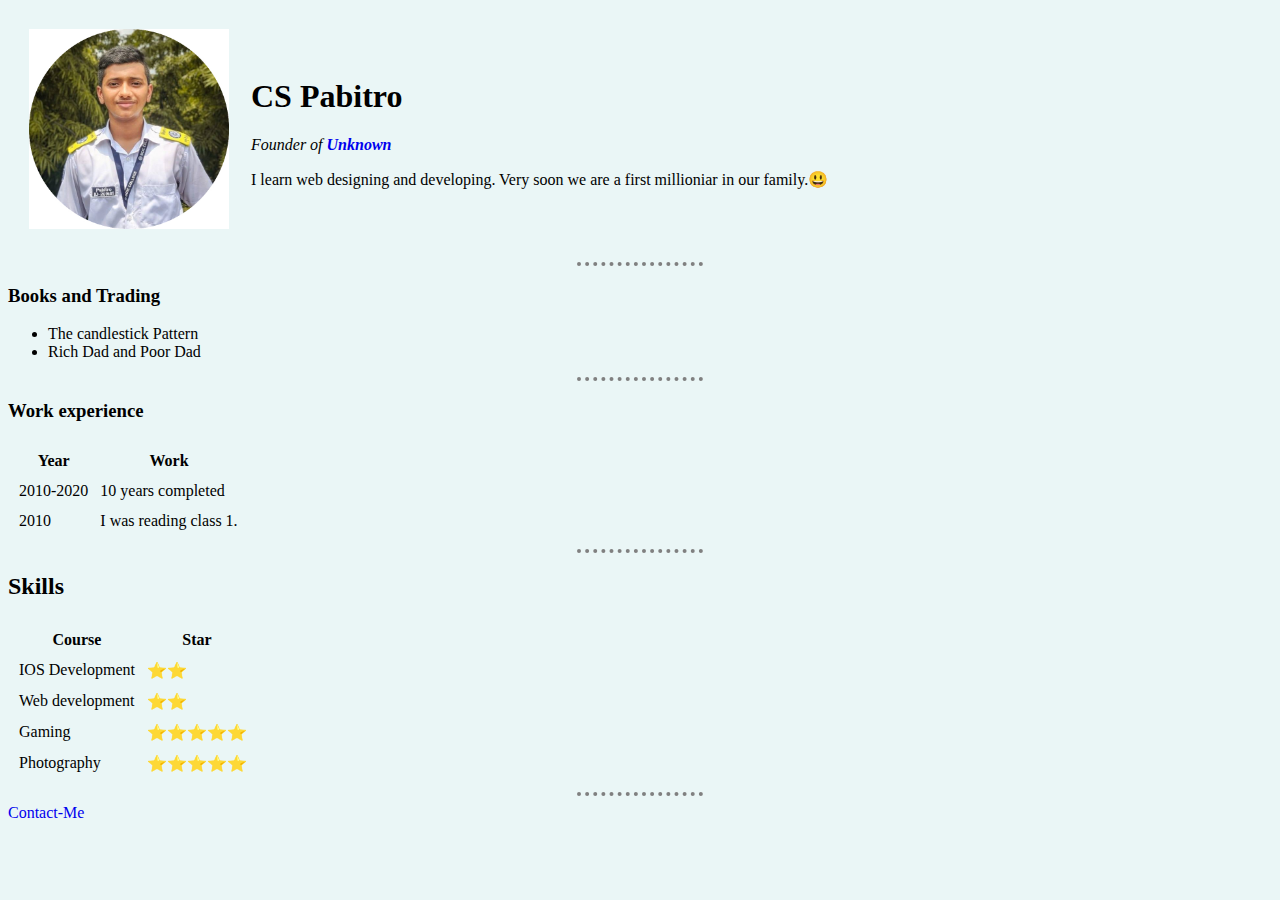
<file: pabitro's projects/index.html>
<!DOCTYPE html>
<html lang="en">
<head>
  <meta charset="UTF-8">
  <meta name="viewport" content="width=device-width, initial-scale=1.0">
  <title>pabitro personal site</title>

<style>

   body{
     background-color: #EAF6F6;
   }
   
   hr{
    
    border-style:  none;
    border-top-style: dotted;
    border-color: gray;
    border-width: 4px;
    width: 10%;
   }

   image{
    height: 20px
   }

   


</style>

</head>

<body>
   <table cellspacing="20">
    <tr> 
     <td> <a href="https://www.facebook.com/Pabitro.15"><img width="200" height="200" src="image/pabitro.jpeg" alt="pabitro's profile" ></a></td>
     <td>  <h1 >CS Pabitro</h1> <p><em>Founder of <strong><a href="https://www.dictionarybd.com/meaning/unknown" style="text-decoration: none;">Unknown</a>
        </strong></em></p><p> I learn web designing and developing. Very soon we are a first millioniar in our family.😃</p></td>
    </tr>
  </table>
     <hr >
  <h3>Books and Trading </h3>
  <ul>
    <li>
      The candlestick Pattern
    </li>
    <li>
      Rich Dad and Poor Dad
    </li>
  </ul>  
<!--Table start --> 
<hr >
<h3><strong>Work experience</strong></h3>
<table cellspacing="10" >
  <thead>
    <tr>
      <th>Year</th>
      <th>Work</th>
    </tr>
  </thead>

  <tr>
    <td>2010-2020</td>
    <td>10 years completed</td>
  </tr>
  <tr>
    <td>2010</td>
    <td>I was reading class 1.</td>
  </tr>
</table>
<!-- work experience finish-->

<hr  > <!--skills start -->
<h2>Skills</h2>
     
      <table cellspacing="10">
        <thead>
          <tr>
            <th>Course</th>
            <th>Star</th>
          </tr>
        </thead>
        <tr>
          <td>IOS Development</td>
          <td>⭐⭐</td> 
        </tr>
        <tr>
          <td>Web development</td>
          <td>⭐⭐</td>
        </tr>
        <tr>
          <td>Gaming</td>
          <td>⭐⭐⭐⭐⭐</td>
        </tr>
        <tr>
          <td>Photography</td>
          <td>⭐⭐⭐⭐⭐</td>
        </tr>
       </table>
 <!-- Skills finished -->      
  <hr> 
 <a href="contact-me.html" style="text-decoration: none;">Contact-Me</a>

</body>
</html>
</file>
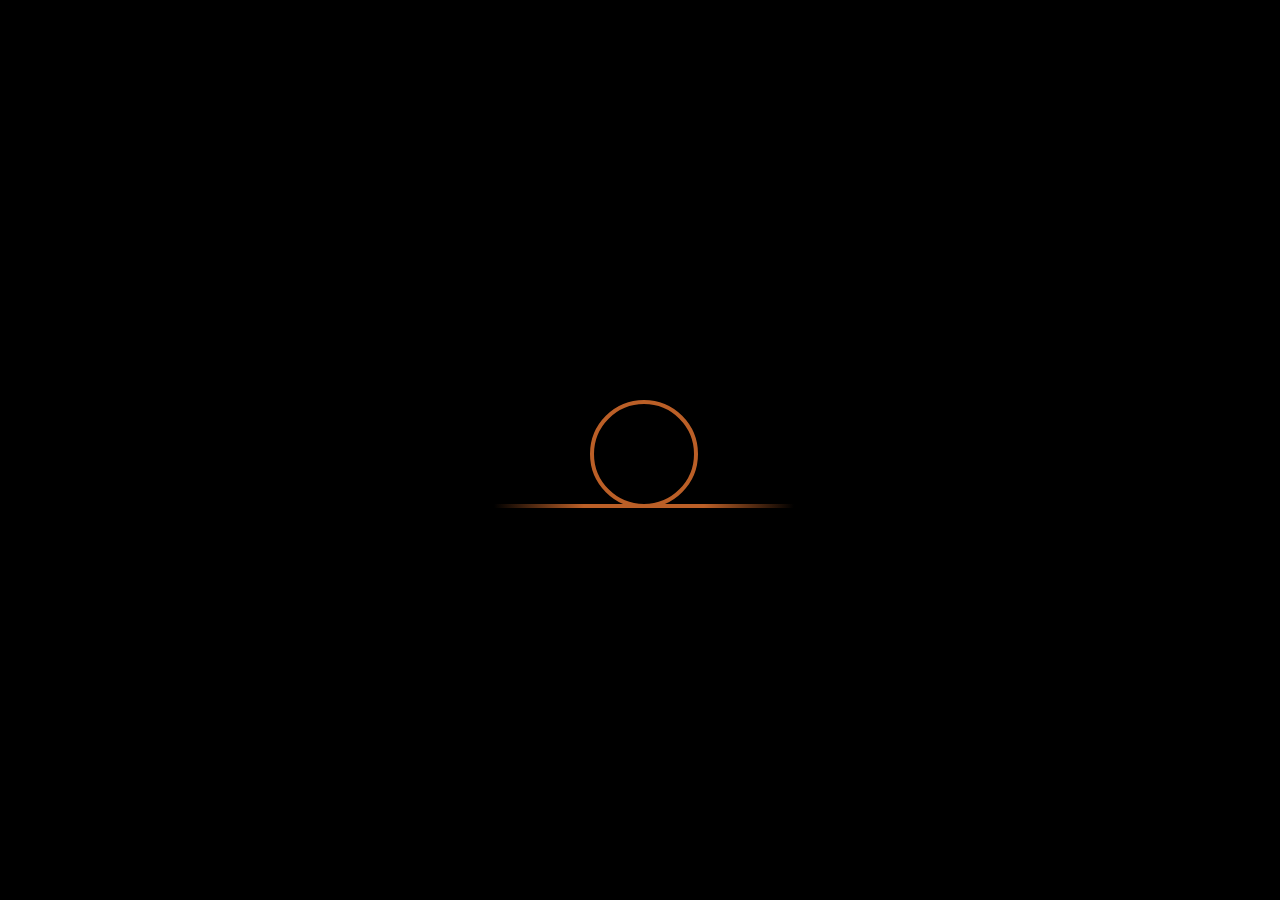
<file: bike loop/project21723.html>
<!DOCTYPE html>
<html lang="en">
<head>
    <meta charset="UTF-8">
    <meta name="viewport" content="width=device-width, initial-scale=1.0">
    <title>Document</title>
    <style>
        body{
            background: #000000;
            overflow: hidden;
        }
        .centerBike {
            position: absolute;
            top: 50%; left: 50%; 
            margin-top: 26px;
            margin-left: -12px;
        }
        .center {
            position: absolute;
            top: 50%;
            left: 50%;
            margin-top: -50px;
            margin-left: -50px;
        }
        #loop{
            height: 100px;
            width:  100px;
            border: #bb5f27 solid 4px;
            border-radius: 200px;
        }
        #loop:before{
            background:linear-gradient(to left, #bb5f2700 0%,#bb5f27 30%, #bb5f27 70%, #bb5f2700 100%  ) ;
            content: "";
            display: block;
            height: 4px;
            left: -100px;
            position: relative;
            top: 100px;
            width: 300px;
        }
        #bike-wrapper{
            height: 108px;
            width: 108px;
            animation: drive 3s linear infinite;
        }
        #bike{
            height: 24px;
            width: 25px;
            background-image: url("https://s3-us-west-2.amazonaws.com/s.cdpn.io/133687/motorbike.png");
        }
        @keyframes drive {
            0%    { margin-left: -364px; opacity: 0;}
            33.33%{
                transform: rotate(0deg);
                margin-left: -50px;
                opacity: 1;
            }
            66.66%{
                transform: rotate(-360deg);
                margin-left:-50px;
                opacity: 1;
            }
            100%{
                margin-left: 264px;
                transform: rotate(-360deg);
                opacity: 0;
            }
        }
    </style>
</head>
<body>
    <div id="loop" class="center"></div>
    <div id="bike-wrapper" class="center" >
        <div id="bike" class="centerBike">

        </div>
    </div>
    
</body>
</html>
</file>
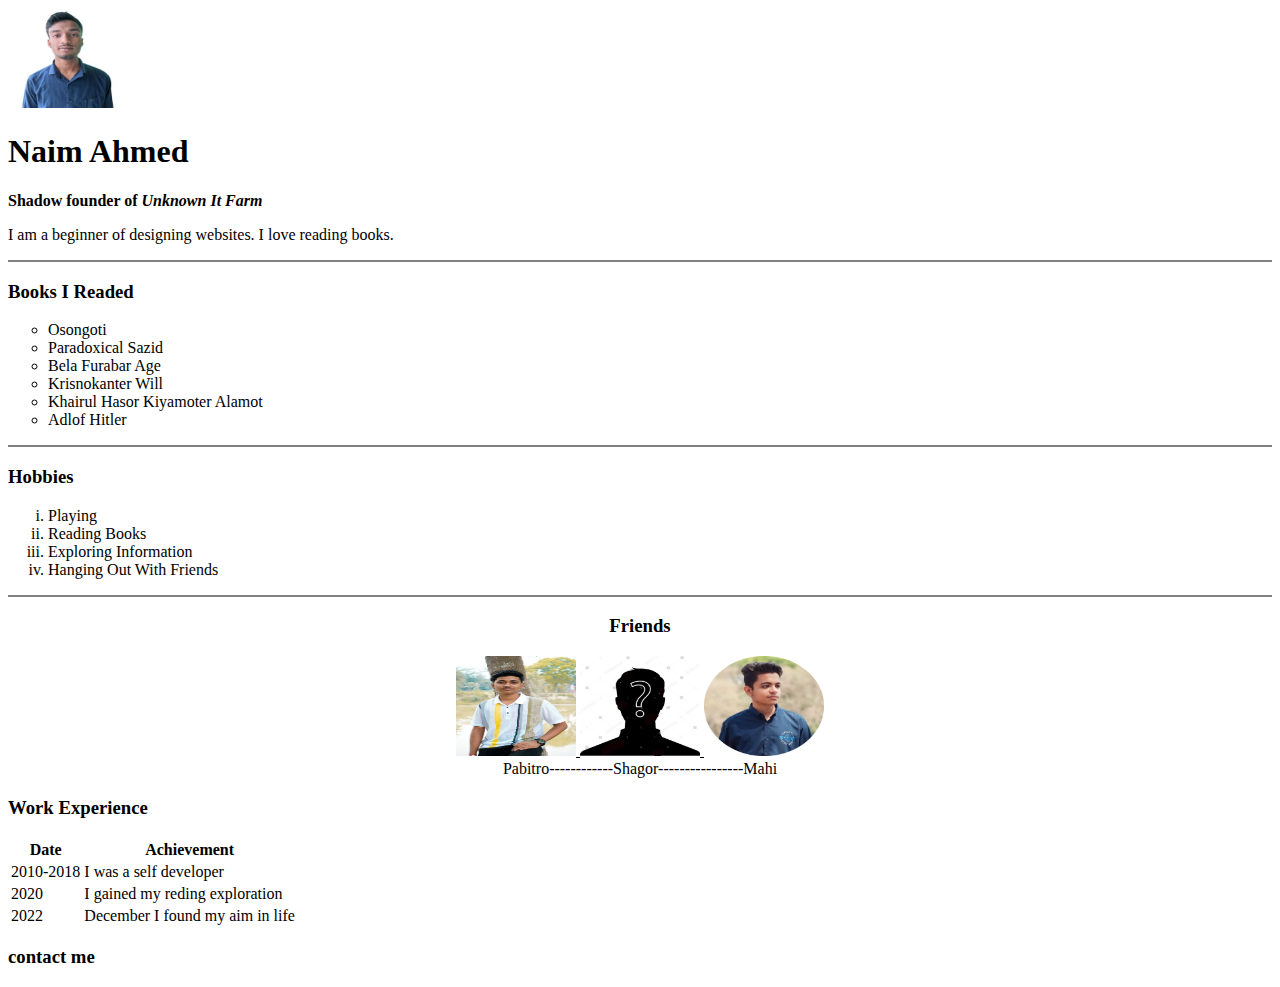
<file: new folder/1.html>
<!DOCTYPE html>
<html lang="en">
<head>
    <meta charset="UTF-8">
    <meta name="viewport" content="width=device-width, initial-scale=1.0">
    <title>Naim's Personal Site </title>
</head>
<!--exercize page-->
<body link="black" > 
  <img height="100" width="120" src="naimr.jpg" alt="naim's real picture"> 
  <h1>Naim Ahmed</h1>
   <p><b>Shadow founder of <a style="text-decoration: none" href="https://9animetv.to/watch/one-piece-100?ep=2298"><em>Unknown It Farm</em></a></b></p>
    <p>I am a beginner of designing websites. I love reading books.</p>
    <hr noshade="">
      <h3>Books I Readed</h3>
      <!--ordered list and unordered list-->
          <ul type="circle">
                <li>Osongoti</li>
                <li>Paradoxical Sazid</li>
                <li>Bela Furabar Age</li>
                <li>Krisnokanter Will</li>
                <li>Khairul Hasor Kiyamoter Alamot</li>
                <li>Adlof Hitler</li>
          </ul>
          <hr noshade="none">
          <h3>Hobbies</h3>
            <ol type="i">
                 <li>Playing</li>
                 <li>Reading Books</li>
                 <li>Exploring Information</li>
                 <li>Hanging Out With Friends</li>   
            </ol>
            <hr noshade="">
            <center>
              <h3>
                Friends
              </h3>
            <a href="profile.html">
              <img height="100" width="120" src="pabitro.jpg" alt="image is a link">
            </a>
           <a href="tester.html">
            <img height="100" width="120" src="Naimf.jpg">
           </a>
            <a href="bio.html">
              <img height="100" width="120" src="aminul mahi-modified.png" alt="">
              </a>
              <br>
            Pabitro------------Shagor----------------Mahi
           </center>
           <h3>
            Work Experience
           </h3>
          <table>
            <thead>
               <tr>
                <th>Date</th>
                <th>Achievement</th>
               </tr>
            </thead>
            <tbody>

            </tbody>
            <tfoot>

            </tfoot>
            <tr>
              <td>2010-2018</td>
              <td>I was a self developer</td>
            </tr>
            <tr>
              <td>2020</td>
              <td>I gained my reding exploration</td>
            </tr>
            <tr>
              <td>2022</td>            
              <td>December I found my aim in life</td>
            </tr>
          </table>
           <a style="text-decoration:none" href="contactme.html">
            <h3>contact me</h3>
           </a>
           

                  
</body>

</html>
</file>
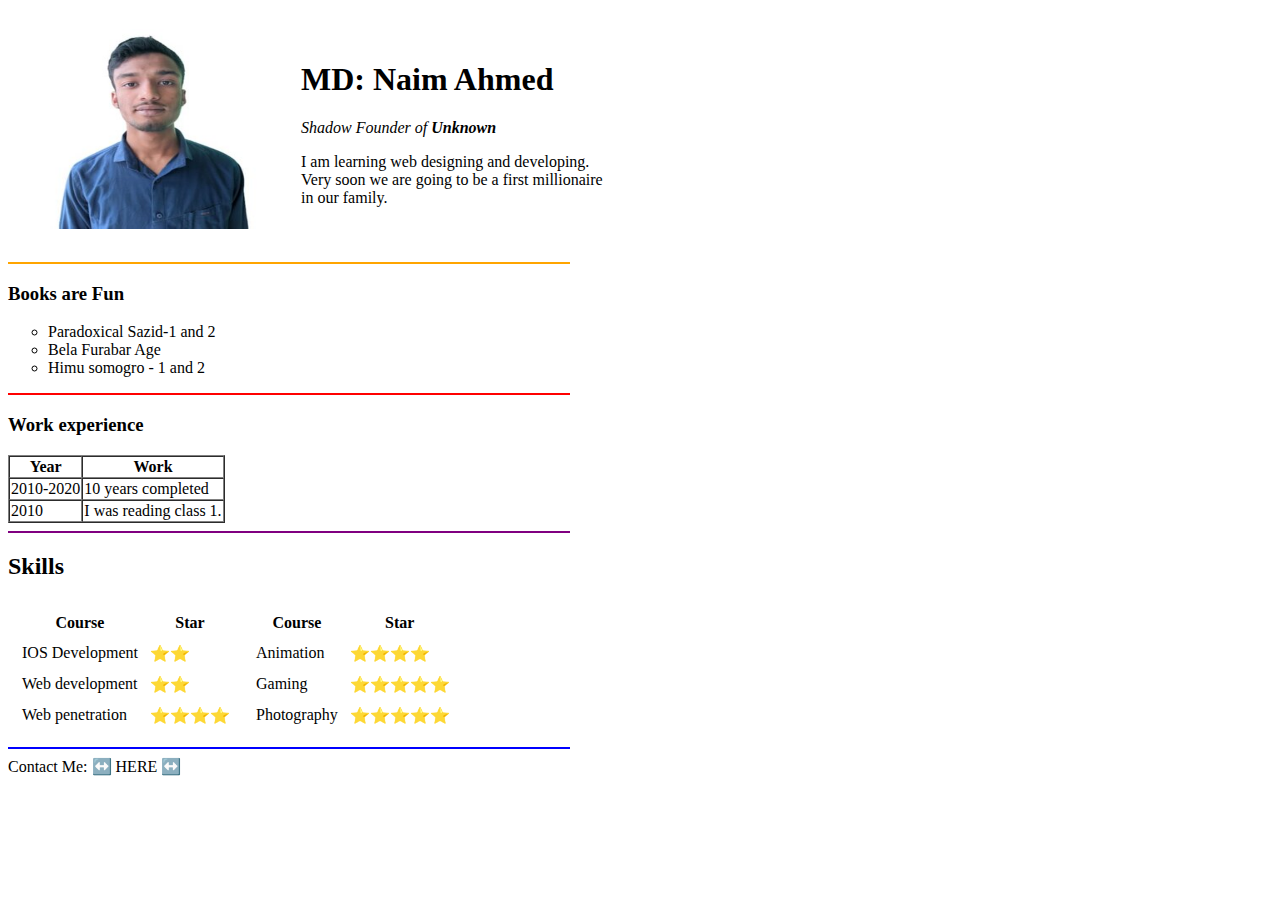
<file: new folder/bio.html>
<!DOCTYPE html>
<html lang="en">
<head>
  <meta charset="UTF-8">
  <meta name="viewport" content="width=device-width, initial-scale=1.0">
  <title>bio</title>
</head>
<body link="black">
   <table cellspacing="20">
    <tr> 
     <td><a href="https://www.facebook.com/photo/?fbid=412490807289683&set=a.129614772243956&__tn__=%3C"> <img src="naimr.jpg" alt="Naim picture" width="250" height="200</a>"></a></td>
     <td>  <h1 ><a style="text-decoration: none;" href="https://www.facebook.com/photo/?fbid=412490807289683&set=a.129614772243956&__tn__=%3C">MD: Naim Ahmed</a></h1> <p><em>Shadow Founder of <strong><a href="https://www.dictionarybd.com/meani ng/unknown" style="text-decoration: none;">Unknown</a>
        </strong></em></p><p> I am learning web designing and developing. <br> Very soon we are going to be a first millionaire <br>in our family.</p></td>
      </tr>
  </table>
  <!-- Table end here -->
     <hr size="2" align="left" width="560" color="orange" noshade="#">
  <h3>Books are Fun </h3>
  <ul type="circle">
    <li>
     <a style="text-decoration: none;" href="https://bdebooks.com/?s=paradoxical+sajid">Paradoxical Sazid-1 and 2</a>
    </li>
    <li>
     <a style="text-decoration: none;" href="https://bdebooks.com/books/bela-furabar-age-by-arif-azad/">Bela Furabar Age</a>
    </li>
    <li>
      <a style="text-decoration: none;" href="https://bdebooks.com/?s=himu+somogro">Himu somogro - 1 and 2</a>
    </li>
  </ul>  
<!--Table start --> 
<hr size="2" align="left" width="560" color="red">
<h3><strong>Work experience</strong></h3>
<table border="1" cellspacing="0" >
  <thead>
    <tr>
      <th>Year</th>
      <th>Work</th>
    </tr>
  </thead>
  <tr>
    <td>2010-2020</td>
    <td>10 years completed</td>
  </tr>
  <tr>
    <td>2010</td>
    <td>I was reading class 1.</td>
  </tr>
</table>
<!-- work experience finish-->
<hr size="2" align="left" width="560" color="Purple" >
<h2>Skills</h2>
 <table>
  <tr>
    <td>
          
      <table cellspacing="10">
        <thead>
          <tr>
            <th>Course</th>
            <th>Star</th>
          </tr>
        </thead>
        <tr>
          <td>IOS Development</td>
          <td>⭐⭐</td> 
        </tr>
        <tr>
          <td>Web development</td>
          <td>⭐⭐</td>
        </tr>
        <tr>
          <td>Web penetration</td>
          <td>⭐⭐⭐⭐</td>
        </tr>
       </table>
    </td>
    <td>
             
      <table cellspacing="10">
        <thead>
          <tr>
            <th>Course</th>
            <th>Star</th>
          </tr>
        </thead>
        <tr>
          <td>Animation</td>
          <td>⭐⭐⭐⭐</td>
        </tr>
        <tr>
          <td>Gaming</td>
          <td>⭐⭐⭐⭐⭐</td>
        </tr>
        <tr>
          <td>Photography</td>
          <td>⭐⭐⭐⭐⭐</td>
        </tr>
       </table>
    </td>
  </tr>
 </table>
 <!-- Skills finished -->      
  <hr size="2" align="left" width="560" color="Blue" > 
  Contact Me: <a style="text-decoration:none;" href="contactme.html"> ↔️ HERE ↔️</a> 
</body>
</html>
</file>
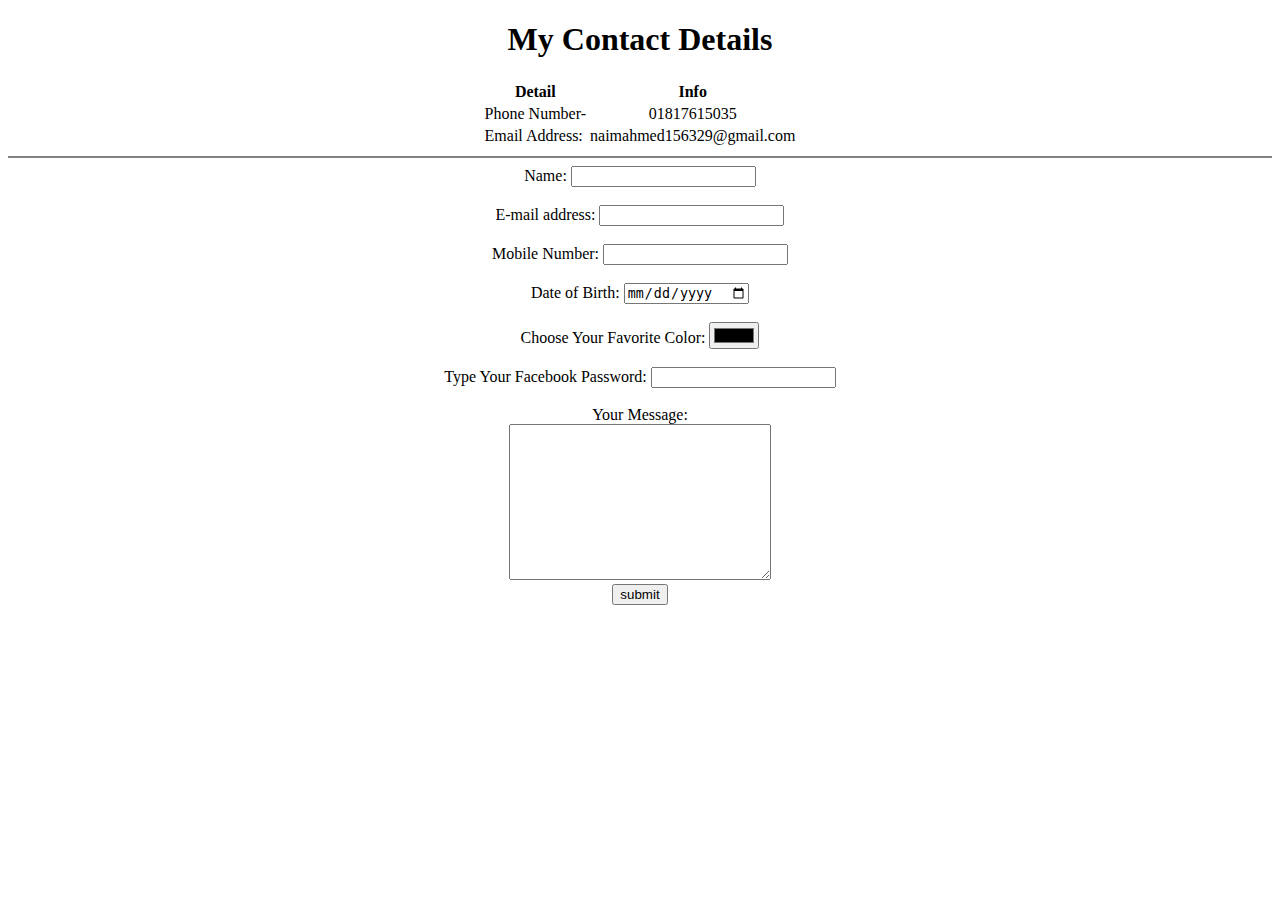
<file: new folder/contactme.html>
<!DOCTYPE html>
<html lang="en">
<head>
    <meta charset="UTF-8">
    <meta name="viewport" content="width=device-width, initial-scale=1.0">
    <title>Contact Me</title>
</head>
<style>
    a{
        color: black;
    }
</style>
<body >
    <center>  <h1>My Contact Details</h1>
    <table >
        <center>
            <thead>
                <th>Detail</th>
                <th>Info</th>
             </thead>
        </center>
        <tr>
            <td>Phone Number-</td>
            <td><center><a style="text-decoration: none;" href="tel:+8801817615035">01817615035</a></center></td>
        </tr>
        <tr>
            <td>Email Address:</td>
            <td><a style="text-decoration: none;" href="mailto:naimahmed156329@gmail.com">naimahmed156329@gmail.com</a></td>
        </tr>
    </table>
    <hr noshade="">
    <form action="mailto:ehanjisun@gmail.com" class="" method="post" >
        <!-- form to send email -->
            <label for="name">Name:</label>
             <input type="text">
             <br><br>
             <label for="email">E-mail address:</label>
             <input type="email" name="youremail">
             <br><br>
             <label for="">Mobile Number:</label>
             <input type="tel" name="phonenumber">
             <br><br>
             <label for="">Date of Birth:</label>
             <input type="date" name="your BirthDATE" id="">
             <br><br>
             <label for="">Choose Your Favorite Color:</label>
             <input type="color" name="" id="">
             <br><br>
             <label for="">Type Your Facebook Password: </label>
             <input type="password">
             <br><br>
             <label for="">Your Message:</label><br>
             <textarea name="Message" id="" cols="30" rows="10"></textarea><br>
           <input type="button" value="submit">
        </form></center>
</html>
</file>
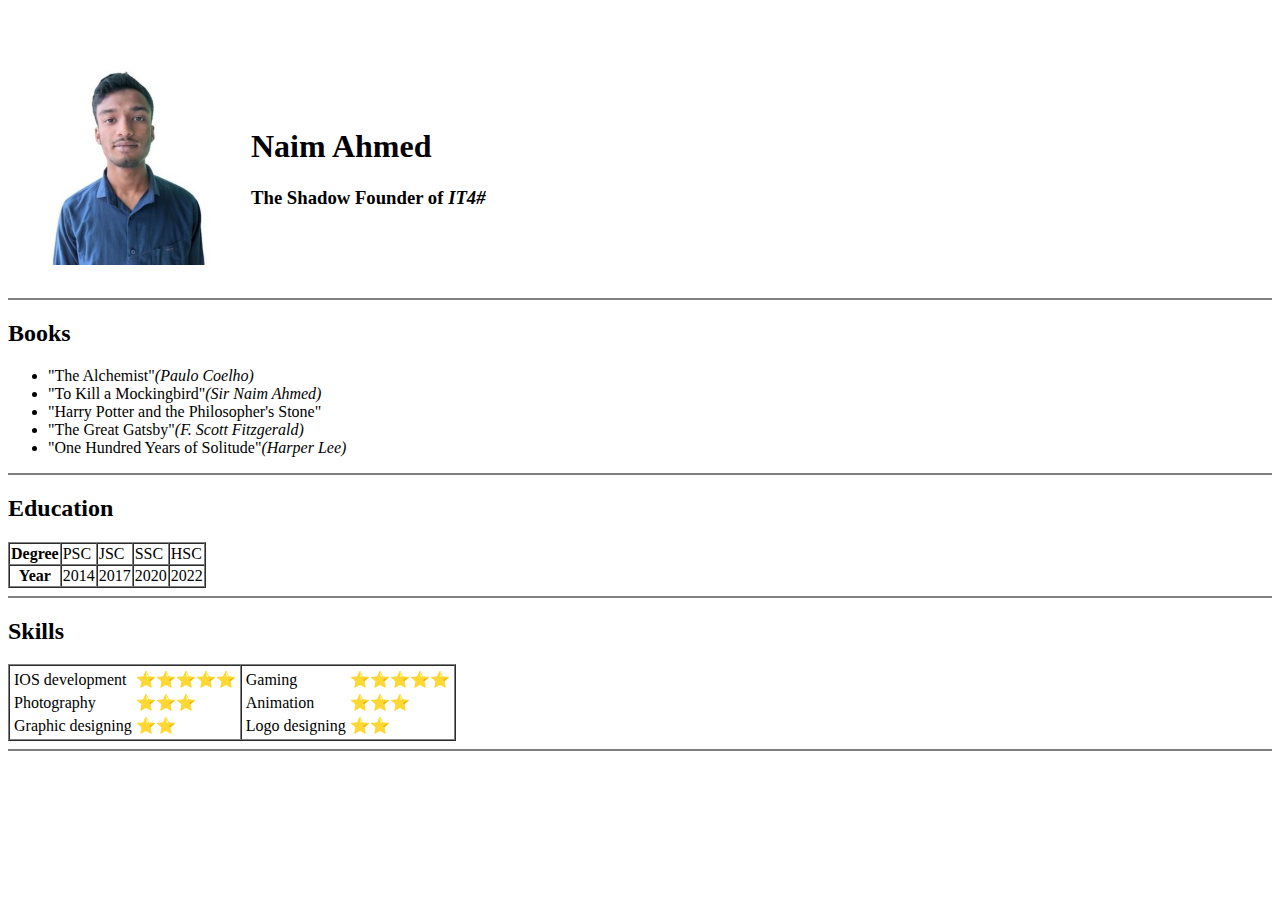
<file: new folder/google.html>
<!DOCTYPE html>
<html lang="en">
<head>
    <meta charset="UTF-8">
    <meta name="viewport" content="width=device-width, initial-scale=1.0">
    <title>google</title>
</head>
<body link="black">
<table cellspacing="20">
    <tr>
        <td>
            <a href="https://www.facebook.com/photo/?fbid=412490807289683&set=a.129614772243956&__tn__=%3C"><img width="200" src="naimr.jpg" alt=""></a>
        </td>
        <td>
            <h1>Naim Ahmed</h1>
             <h3>The Shadow Founder of <em><a style="text-decoration: none;" href="http://www.it4#.com">IT4#</a></em></h3>
        </td>
    </tr>
    <br><br>
    <!-- table row -->
</table>
<hr noshade="">
<h2>Books</h2>
<ul>
    <li>"The Alchemist"<i>(Paulo Coelho)</i></li>
    <li>"To Kill a Mockingbird"<i>(Sir Naim Ahmed)</i></li>
        <li>"Harry Potter and the Philosopher's
        Stone"</li>
        <li>"The Great Gatsby"<i>(F. Scott Fitzgerald)</i></li>
            <li>"One Hundred Years of Solitude"<i>(Harper Lee)</i></li>               
</ul>
<hr noshade="">
<h2>Education</h2>
<table border="1" cellspacing="0">
    <thead>
      <tr>  <th>Degree</th>
        <td>PSC</td>
        <td>JSC</td>
        <td>SSC</td>
        <td>HSC</td>
    </tr>
       <tr>
         <th>Year</th>
         <td>2014</td>
         <td>2017</td>
         <td>2020</td>
         <td>2022</td>
        </tr>
    </thead> 
</table>
<hr noshade="">
<h2>Skills</h2>
<table border="" cellspacing="0">
    <tr>
        <td><table>
            <tr>
                <td>IOS development </td>
                <td>⭐⭐⭐⭐⭐</td>
            </tr>
            <tr>
                <td>Photography</td>
                <td>⭐⭐⭐</td>
            </tr>
            <tr>
                <td>Graphic designing   </td>
                <td>⭐⭐</td>
            </tr>
        </table>

        </td>
        <td><table>
            <tr>
                <td>Gaming</td>
                <td>⭐⭐⭐⭐⭐</td>
            </tr>
            <tr>
                <td>Animation</td>
                <td>⭐⭐⭐</td>
            </tr>
            <tr>
                <td>Logo designing   </td>
                <td>⭐⭐</td>
            </tr>
        </table>

        </td>
    </tr>
</table>

<hr noshade="">
</body>

</html>
</file>
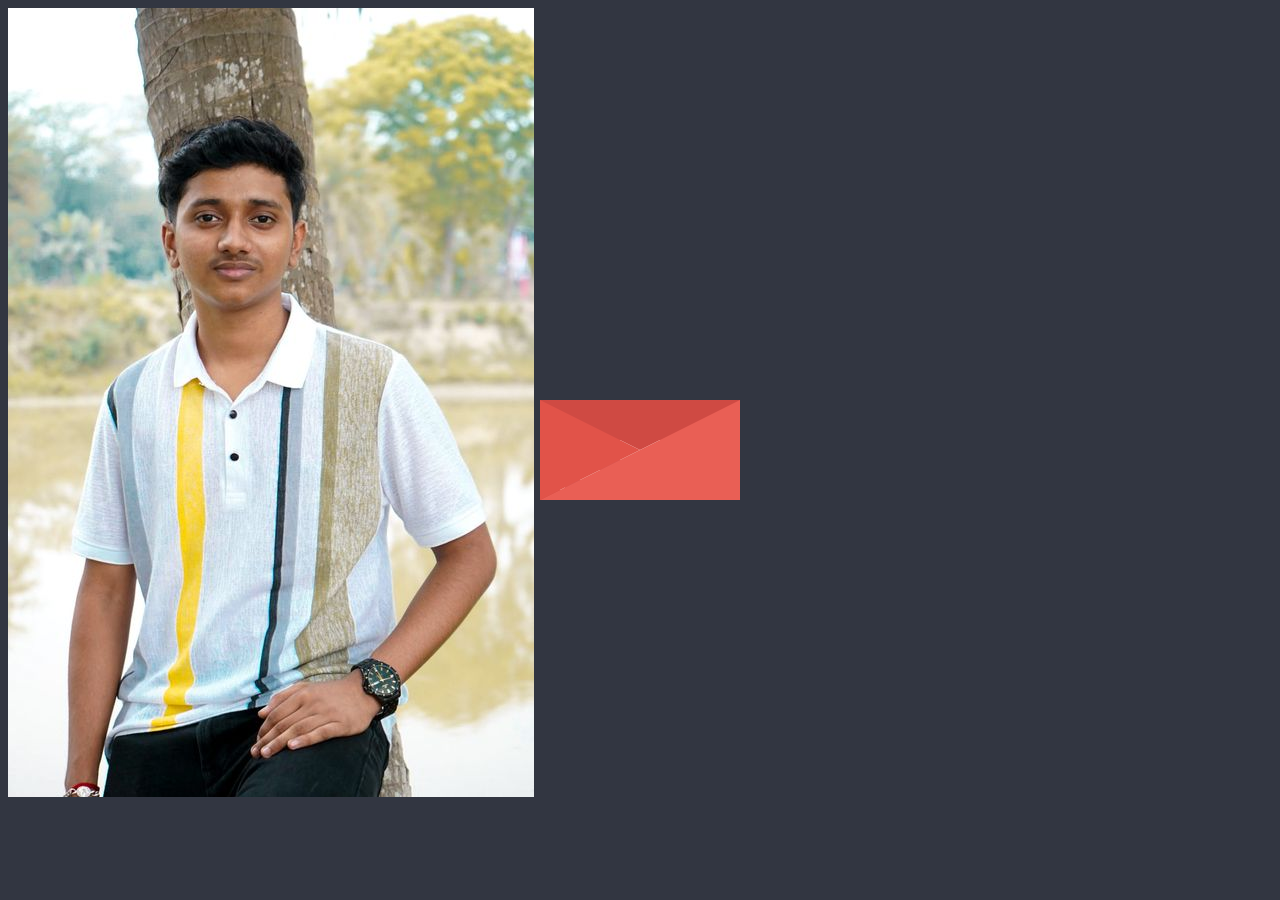
<file: new folder/mailbox.html>
<!DOCTYPE html>
<html lang="en">
<head>
<style>
body{
    background: #323641;
}
.letter-image{
    position: absolute;
    top: 50%;
    left: 50%;
    width: 200px;
    height: 200px;
    -webkit-transform: 
    translate(-50%,-50%);
    -moz-transform: translate(50%,50%);
    transform: translate(-50%,-50%);
    cursor: pointer;
}
.animated-mail{
    position: absolute;
    height: 150px;
    width: 200px;
    -webkit-transition: .4s;
    -moz-transition: .4s;
    transition:.4s;
.body{
    position: absolute;
    bottom: 0;
    width: 0;
    height: 0;
    border-style: solid;
    border-width: 0 0 100px 200px;
    border-color: transparent
    transparent #e95f55
    transparent;
    z-index: 2;
}
.top-fold{
    position: absolute;
    top: 50px;
    width: 0;
    height: 0;
    border-style: solid;
    border-width: 50px 100px 0 100px;
    -webkit-transform-origin: 50% 0%;
    -webkit-transition: 
       transform .4s .4s ,
       z-index .2s .4s;
       -moz-transform-origin: 
       50% 0% ;
       -moz-transition: 
       transform .4s .4s,
       z-index .2s .4s ;
       transform-origin: 50% 0%;
       transition: transform
       .4s .4s,
       z-index .2s .4s;
       border-color: #cf4a43
       transparent 
       transparent
       transparent;
       z-index: 2;
}
.back-fold{
    position: absolute;
    bottom: 0;
    width: 200px;
    height: 100px;
    background: #cf4a43;
    z-index: 0;
}
.left-fold{
    position: absolute;
    bottom: 0;
    width: 0;
    height: 0;
    border-style: solid;
    border-width: 50px 0 50px 100px;
    border-color: 
    transparent
    transparent
    transparent
    #e15349;
    z-index: 2;
}
.letter{
    left: 20px;
    bottom: 0px;
    position: absolute;
    width: 160px;
    height: 60px;
    background: white;
    z-index: 1;
    overflow: hidden;
    -webkit-transition: .4s .2s;
    -moz-transition: .4s .2s;
    transition: .4s .2s;
    .letter-border{
        height: 10px;
        width: 100%;
        background: repeating-linear-gradient(
            -45deg,
            #cb5a5e
            #cb5a5e
            8px, transparent 8px,
            transparent 18px
            );
    }
    .letter-title{
        margin-top: 10px;
        margin-left: 5px;
        height: 10px;
        width: 40%;
        background: #cb5a5e;
    }
    .letter-context{
        margin-top: 10px;
        margin-left: 5px;
        height: 10px;
        width: 20%;
        background: #cb5a5e;
    }
    .letter-stamp{
        margin-top: 30px;
        margin-left: 120px;
        border-radius: 100%;
        height: 30px;
        width: 30px;
        background: #cb5a5e;
        opacity: 0.3;
    }
  }
}
.letter-image:hover{
    .animated-mail{
        transform: translateX(50px);
        -webkit-transform: translateY(50px);
        -moz-transform: translateY(50px);
    }
    .animated-mail .top-fold{
        transition: transform .4s,
        z-index .2s;
        transform: rotateX(180deg);
        -webkit-transition: transform .4s
        z-index .2s;
        -webkit-transform: rotateX(180deg);
        -moz-transition: transform .4s,
        z-index .2s;
        -moz-transform: rotateX(180deg);
        z-index: 0;
    }
    .animated-mail .letter{
        height: 180px;
    }
    .shadow{
        width: 250px;
    }
}

</style>
</head>
<body>
  
    <a href="mailto:pabitroshil12@gmail.com">  <div class="letter-image">
        <div class="animated-mail">
            <div class="back-fold"></div>
            <div class="letter">
                <div class="letter-border"></div>
                <div class="letter-title"></div>
                <div class="letter-context"></div>
                <div class="letter-stamp" >
                    <div class="letter-stamp-inner"></div>
                </div>
            </div>
          <div class="top-fold"></div>
          <div class="body"></div>
          <div class="left-fold"></div>
        </div>
        <div class="shadow"></div>
    </div></a>
    <a href="http://www.facebook.com" target="_blank" rel="noopener noreferrer"><img src="pabitro.jpg" alt=""></a>
</body>
</html>
</file>
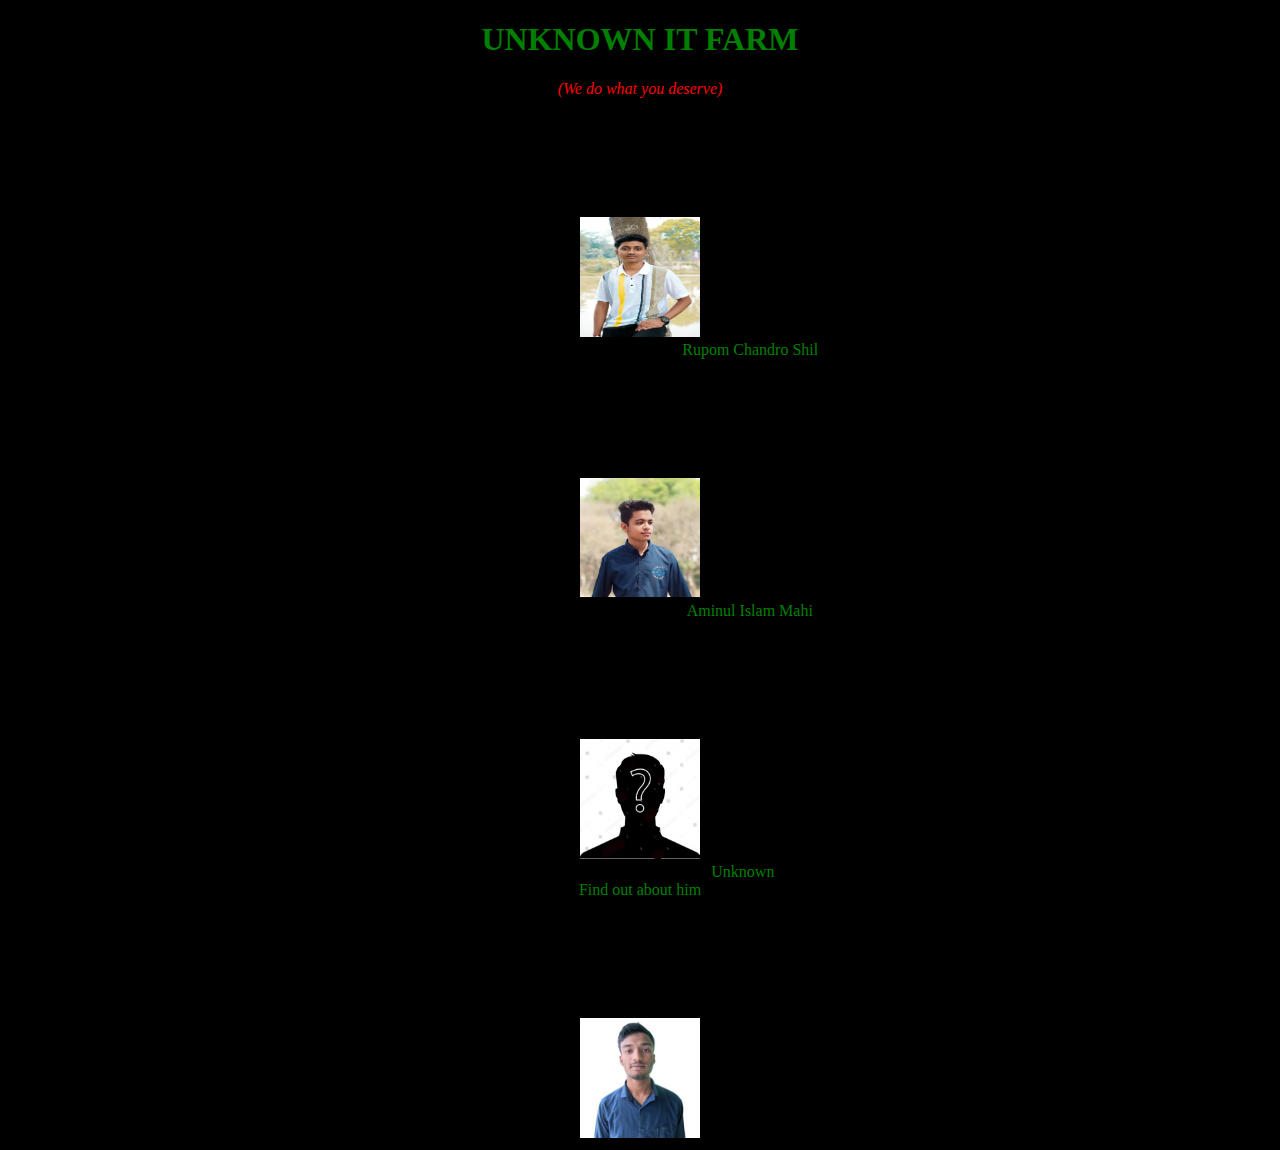
<file: new folder/profile.html>
<!DOCTYPE html>
<html lang="en">
<head>
    <meta charset="UTF-8">
    <meta name="viewport" content="width=\, initial-scale=1.0">
    <title>Bio-Data</title>
</head>
<body bgcolor="black" link="green">
    <center>
        <h1><u><a href="unknownitfarm.com" style="text-decoration: none ;">UNKNOWN IT FARM</a></u></h1>
       <font  color="red"><i> (We do what you deserve)</i></font>
      <h1>Rupom Chandro Shil</h1>
      <h4>--CEO and The founder of <em>UNKOWN IT FARM</em></h4>
      <img width="120" height="120" src="pabitro.jpg" alt="">
      <br>
      Contact No: 01533805226     Email: <a href="mailto:pabitroshil12@gmail.com" style="text-decoration: none;">Rupom Chandro Shil</a>
       <h1>Aminul Islam Mahi</h1>
           <h4>--co-founder of <em>UNKOWN IT FARM</em></h4>
    <img width="120" height="120" src="aminul mahi.jpg" alt="aminul">
<br>
Contact No: 01817615035    Email: <a href="mailto:ridoyislamshagor@gmail.com" style="text-decoration: none;">Aminul Islam Mahi</a>
            <h1>Unknown</h1>
            <h4>--Shadow Founder of <em>UNKNOWN IT FARM</em></h4>
<img width="120" height="120" src="Naimf.jpg" alt="">
<br>
Contact No:unreachable 
   Email: <a href="mailto:warnings321@gmail.com" style="text-decoration: none;">Unknown</a>
<br> 
<a href="index.html" style="text-decoration: antiquewhite;">Find out about him</a>
<h1>Ridoy Islam Shagor</h1>
<h4>--Co-Founder Of <em>UNKNOWN IT FARM</em> </h4>
<img width="120" height="120" src="naimr.jpg" alt="">

</center>
    
    
</body>
</html>
</file>
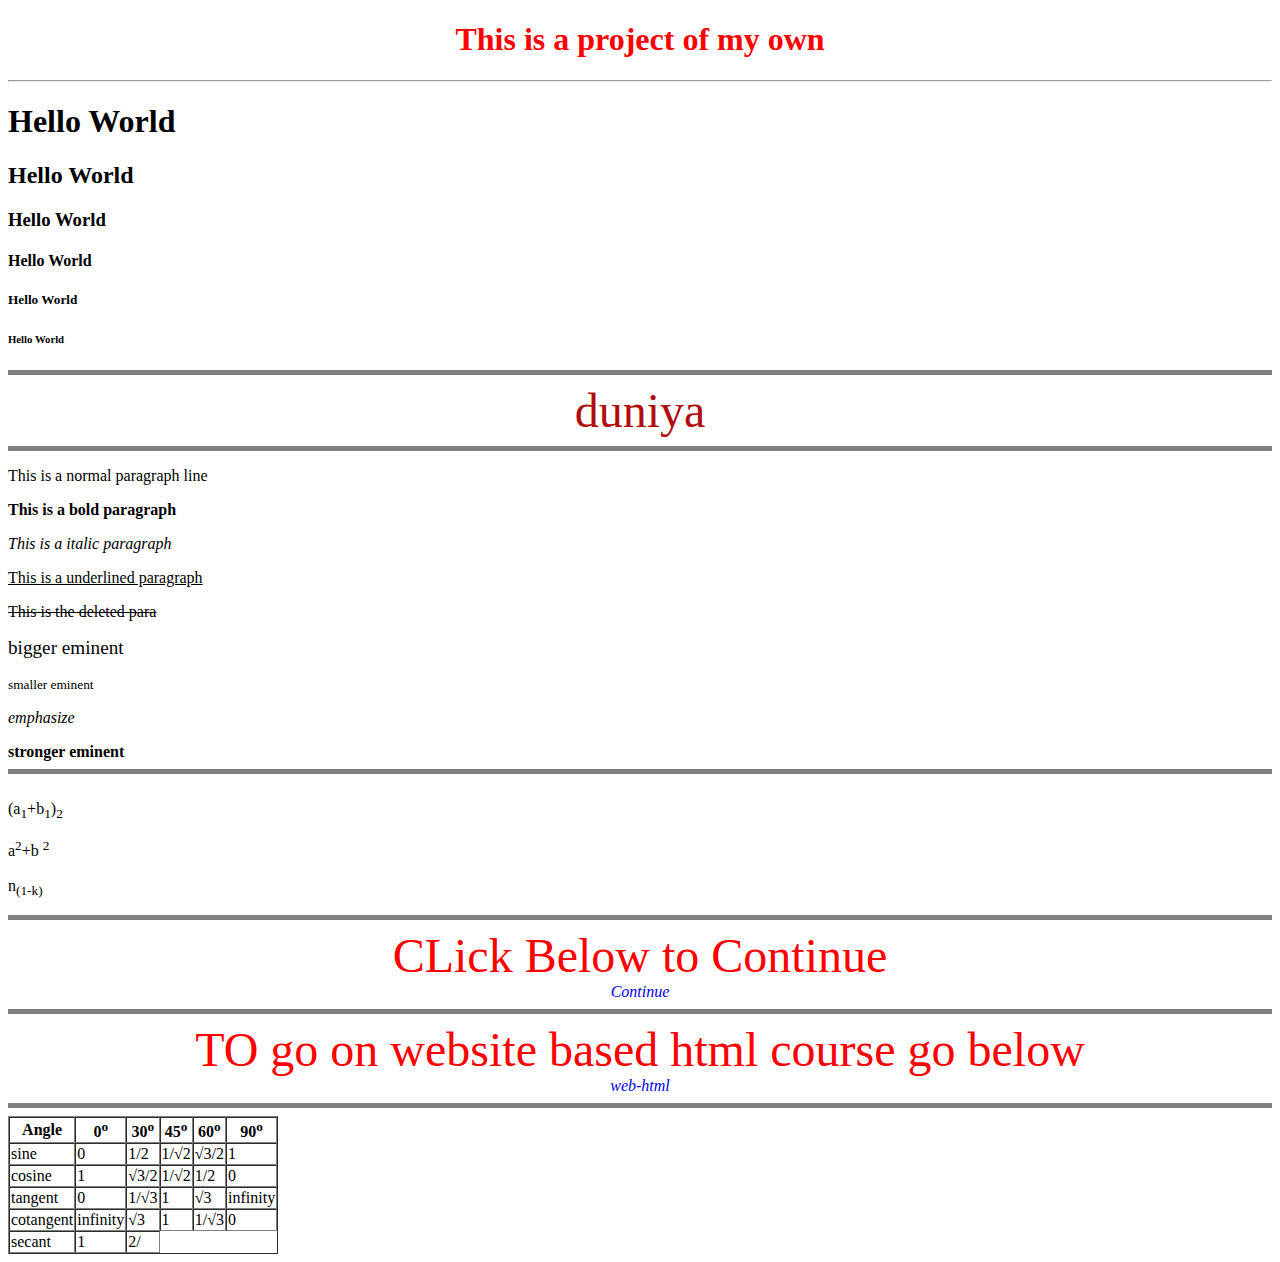
<file: new folder/tester.html>
<!DOCTYPE html>
<html lang="en">
<head>
     <title>Tester</title>
</head>
<style>
     a{
          text-decoration: none;
     }
</style>

<body>
   <p><font color="red"><center><h1>This is a project of my own</h1></center></font></p>
    <hr>
   <h1>Hello World</h1>
    <h2>Hello World</h2>
    <h3>Hello World</h3>
    <h4>Hello World</h4>
    <h5>Hello World</h5>
    <h6>Hello World</h6>
    <hr size="5" noshade>
    <font face="algerian" size="7" color="blood red" ><center>duniya</center></font>
    <hr size="5" noshade>
     <p>This is a normal paragraph line</p>
     <p><b>This is a bold paragraph</b></p>
     <p><i>This is a italic paragraph</i></p>
     <p><u>This is a underlined paragraph</u></p>
     <p><del>This is the deleted para</del></p>
     <p><big>bigger eminent</big></p>
     <p><small>smaller eminent</small></p>
     <p><em>emphasize</em></p>
     <strong>stronger eminent</strong>
      <br>
      <hr size="5" noshade>
           <br>  (a<sub>1</sub>+b<sub>1</sub>)<sub>2</sub>
                     <p>a<sup>2</sup>+b <sup>2</sup></p>
                 <p>n<sub>(1-k)</sub></p>
                 <hr size="5" noshade>
        <font face="algerian" size="7" color="red"><center>CLick Below to Continue</center></font>
                 <a href="https://www.youtube.com/watch?v=ELphoMApj-8&t=4s"><center><i>Continue</i></center></a> 
                 <hr size="5" noshade>  
                 <font face="algerian" size="7" color="red"><center>TO go on website based html course go below</center></font>
                 <a href="http://https://appbrewery.com/courses/legacy-complete-web-development-course/lectures/46570079"><center><i>web-html</i></center></a>            
                 <hr size="5" noshade>

                 <table border="1" cellspacing="0" >
                    <thead>
                         <th>Angle</th>
                         <th>0<sup>o</sup></th>
                         <th>30<sup>o</sup></th>
                         <th>45<sup>o</sup></th>
                         <th>60<sup>o</sup></th>
                         <th>90<sup>o</sup></th>
                    </thead>
                    <tr>
                         <td>sine</td>
                         <td>0</td>
                         <td>1/2</td>
                         <td>1/√2</td>
                         <td>√3/2</td>
                         <td>1</td>
                    </tr>
                    <tr>
                         <td>cosine</td>
                         <td>1</td>
                         <td>√3/2</td>
                         <td>1/√2</td>
                         <td>1/2</td>
                         <td>0</td>
                    </tr>
                    <tr>
                         <td>tangent</td>
                         <td>0</td>
                         <td>1/√3</td>
                         <td>1</td>
                         <td>√3</td>
                         <td>infinity</td>
                    </tr>
                    <tr>
                         <td>cotangent</td>
                         <td>infinity</td>
                         <td>√3</td>
                         <td>1</td>
                         <td>1/√3</td>                          
                         <td>0</td>
                    </tr>
                    <tr>
                         <td>secant</td>
                         <td>1</td>
                         <td>2/</td>                         
                    </tr>
          
                 </table>


</body>
</html>
</file>
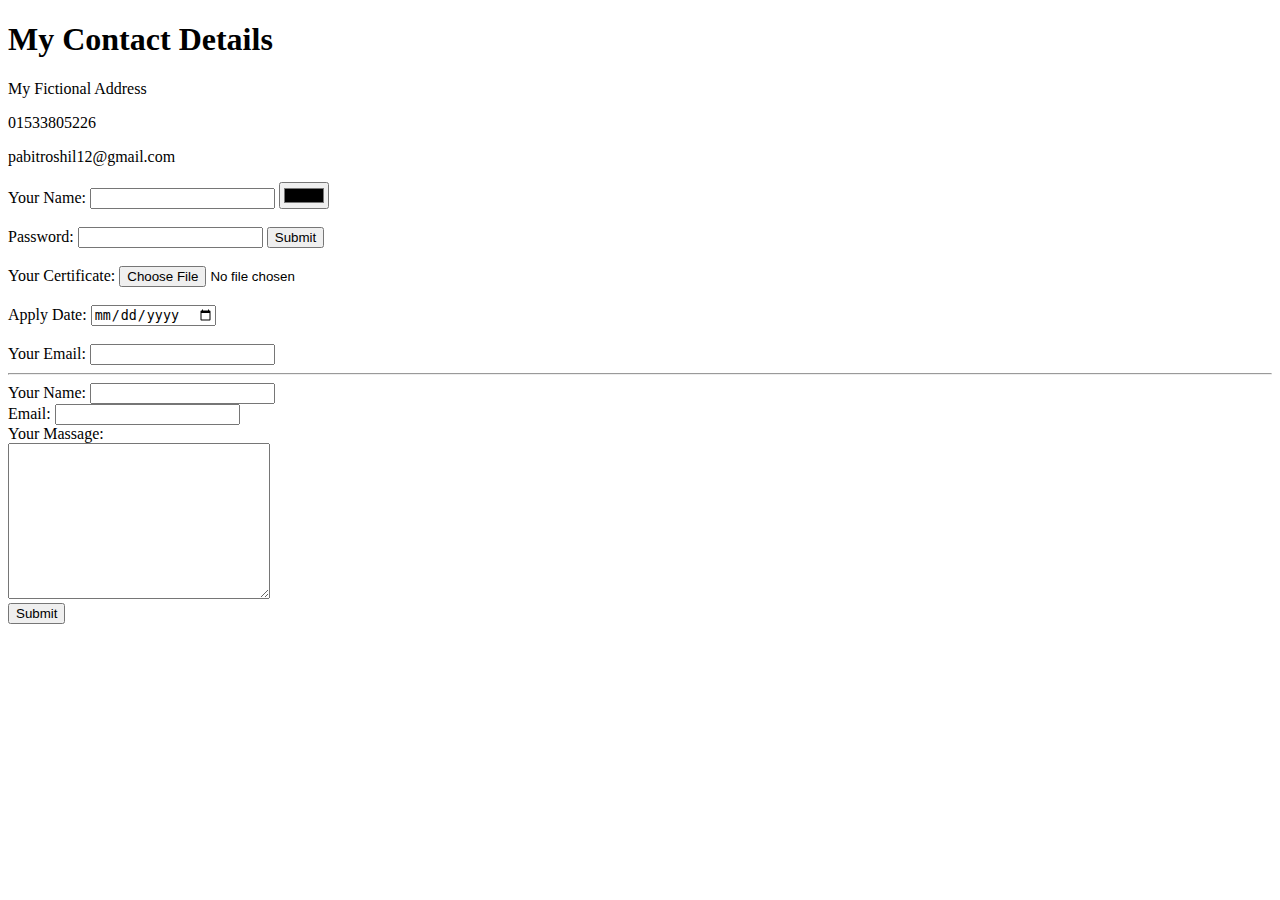
<file: pabitro's projects/contact-me.html>
<!DOCTYPE html>
<html lang="en">
<head>
    <meta charset="UTF-8">
    <meta name="viewport" content="width=device-width, initial-scale=1.0">
    <title>Contact Me</title>
</head>



<body link="black">
    <h1>My Contact Details </h1>
    <p>My Fictional Address </p>
    <p><a style="text-decoration: none;" href="tel:+8801533805226">01533805226</a></p>
    <p><a style="text-decoration: none;" href="mailto:pabitroshil12@gmail.com">pabitroshil12@gmail.com</a></p>
    <!--Link to call me on phone number -->
     <form action="index.html" class="" method="post">
        <label for="">Your Name:</label>
        <input type="text">
        <input type="color"><br><br>
       <label >Password:</label>
       <input type="password" name="" id="" >
        <input type="submit" name="" id=""><br><br>
        <label >Your Certificate:</label>
        <input type="file" name="" id=""><br><br>
        <label >Apply Date:</label>
        <input type="date" name="" id=""><br><br>
        <label for="">Your Email:</label>
        <input type="email" name="" id="">
        <hr><!--Form start uporer gula emnei practice-->
        <form action="mailto:pabitroshil12@gmail.com" method="post" enctype="text/plain">
            <label >Your Name:</label>
            <input type="text" name="yourName" id=""><br>
            <label for="">Email:</label>
            <input type="email" name="yourEmail" id=""><br>
            <label for="">Your Massage:</label><br>
            <textarea name="yourMessage" id="" cols="30" rows="10"></textarea><br>
            <input type="submit" name="" id="">
        </form>
     </form>

</body>
</html>
</file>
